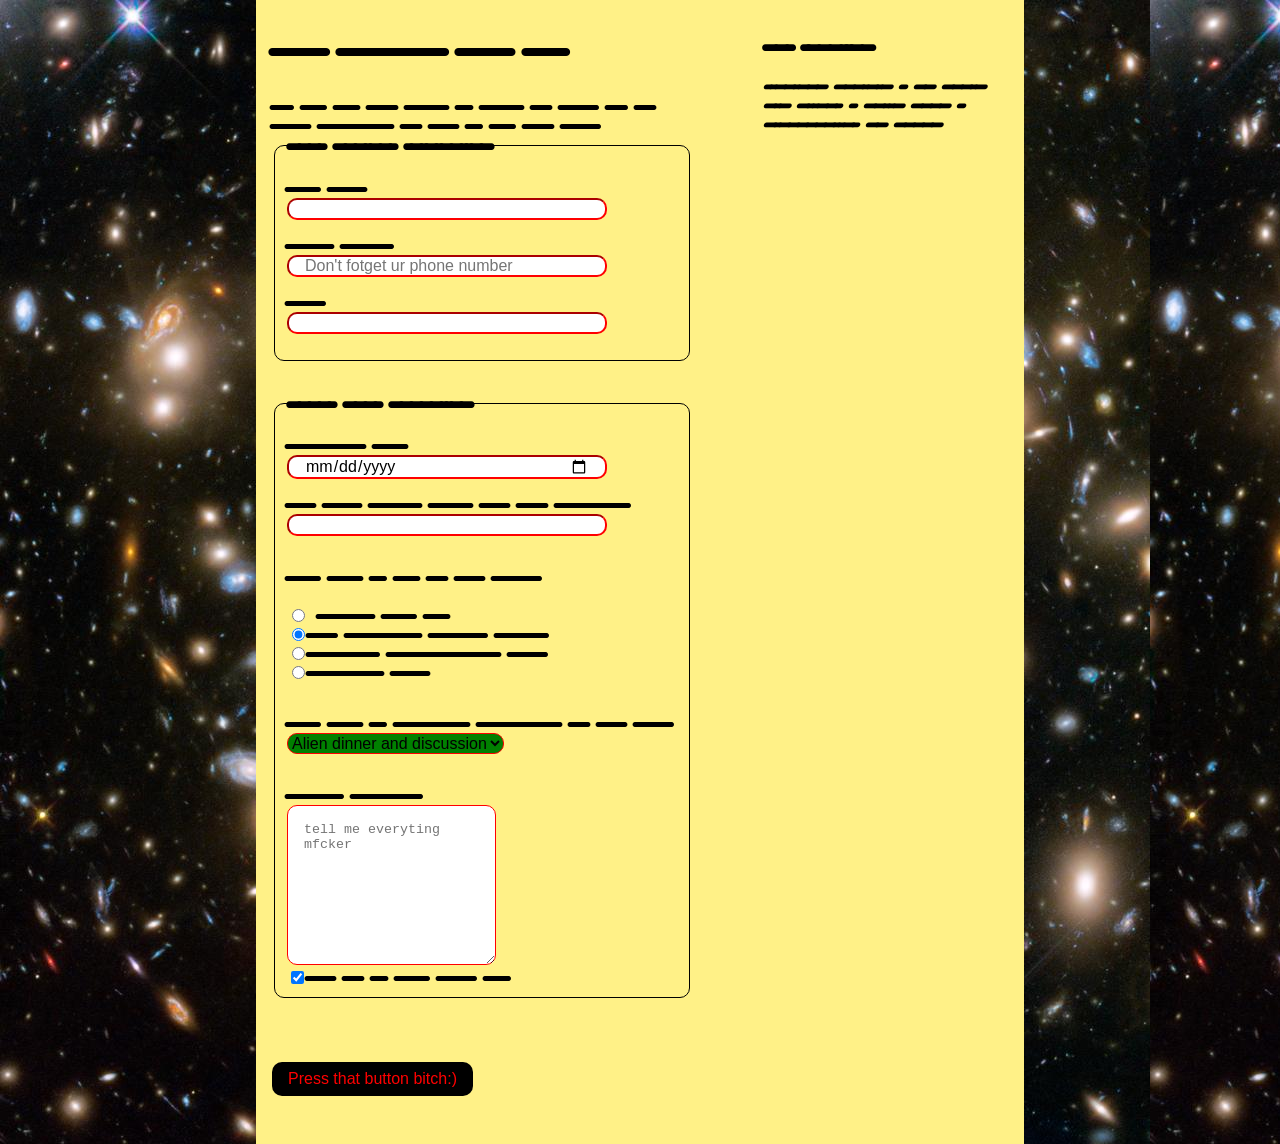
<file: index.html>
<!DOCTYPE html>
<html lang="en">
<head>
	<meta charset="UTF-8">
	<title>Alien Abduction Order Form</title>
	<link href="css/forms.css" rel="stylesheet">
	<!-- <link rel="preconnect" href="https://fonts.googleapis.com">
<link rel="preconnect" href="https://fonts.gstatic.com" crossorigin> -->
<link href="https://fonts.googleapis.com/css2?family=Flow+Circular&display=swap" rel="stylesheet">
</head>
<body>
	<div class="wrapper">
		<section>
			<h1>Alien Abduction Order Form</h1>
			<p>Fill out the form below to place an order for an alien abduction by one of our fine UFOs.</p>
		<form action="https://e3vwdl4bpd.execute-api.us-west-2.amazonaws.com/default/API2SES" method="POST">
			<input type="hidden" name="send_to" value="somerandom@adress.com">
			<fieldset>
			<legend>Your contact information</legend>
			<label for="name">Your name</label>
				<input type="text" id="name" name="name"> 
			<label for="phone">Phone number</label>
				<input type="tel" id="phone"
				name="phone" placeholder="Don't fotget ur phone number">
			<label for="email">Email</label>
				<input type="email" id="email" name="email">
			</fieldset>
			<fieldset>
			<legend>About your abduction </legend>
			<label for="date">Requested  date</label>
			<input type="date" id="date" name="date">
			<label for="number">How many people would you like abducted?</label>
			<input type="number" id="qty" name="qty" min="1" max="10">
			</label>
			<p>What type of UFO do you prefer?
			</p>
				<ul>
					<label>
						<input type="radio" name="ufotype"
						value="classic">
						Classic oval UFO
					</label>
					<label>
						<!-- if we will put checked in the end it will mean this one will be choosen by -->
						<input type="radio" name="ufotype"value="starwars" checked>Star Wars-style Imperial cruiser</label>
					<label>
						<input type="radio" name="ufotype"value="battlestar">Battlestar Galactica-style Viper</label>
					<label>
						<input type="radio" name="ufotype"value="cube">Borg-style cube</label>
				</ul> 
			<label for="abtype">What type of abduction experience do you want?</label>
				<select id="abtype" name="abtype">
					<option >Select one...</option>
					<option value="tour">Tour of the solar system</option>
					<!-- if we will change the selected to another part of option , the first propose of our list will be with selected atribute -->
					<option value="alien" selected>Alien dinner and discussion</option>
					<option value="aliendance">Alien dance lessons</option>
					<option value="whale">Whale watching</option>
				</select>
			<p>Special requests:</p>
				<textarea id="comments" name="comments" placeholder="tell me everyting mfcker"></textarea>
			<label>
				<input type="checkbox" value="subscribe" name="subscribe" checked>Add me to your email list</label>	
			</fieldset>
			<button type="submit">Press that button bitch:)</button>
		</form>			
		</section>
		<aside>
			<h3>Our Location</h3>
			<address>
				Frontend Masters &middot;
				60 South 6th Street &middot;
				Suite 3625 &middot;
				Minneapolis, MN 55402
			</address>
			<iframe src="https://www.google.com/maps/embed?pb=!1m10!1m8!1m3!1d81230.3867847862!2d30.473925744458004!3d50.488589743093144!3m2!1i1024!2i768!4f13.1!5e0!3m2!1sru!2sua!4v1684602668978!5m2!1sru!2sua" width="180" height="180" style="border:0;" allowfullscreen="" loading="lazy" referrerpolicy="no-referrer-when-downgrade"></iframe>
		</aside>
	</div>
	<script src="js/forms.js"></script>
</body>
</html>
</file>
<file: css/forms.css>
html {
  box-sizing: border-box;
}
*, *:before, *:after {
  box-sizing: inherit;
}
body {
	font-family: 'Flow Circular', cursive;
	margin: 0;
	padding: 0;
	background-image:url(../img/galaxy.jpg);
}
.wrapper {
	width: 60%;
	margin: 0 auto;
	padding: 1em;
	display: flex;
	flex-flow: row nowrap;
	background-color:#FFF187;
}
 p , [for="abtype"]{  
	margin-bottom: 0;
	margin-top: 2rem;
}
section {
	flex-basis: 57%;
	margin-right: 10%;
}
aside {
	flex-basis: 33%;
}
fieldset{
	border:1px solid black;
	margin-bottom: 2rem;
	border-radius: 10px;
}
legend{
	font-size: large;
	color:black;
	font-weight: bold;
	margin-top:1.5rem;
	margin-bottom:1rem;
}
[type="radio"]{
	border:10px solid black;
}
label{
	display:block;
}
textarea{
	height:10rem;
	padding:1rem;
	border-radius: 10px;
	border-color: red;
}
select{
	font-size:1rem;
	border-radius: 10px;
	border-color:red;
	background-color:green;
}
button{
	font-size:1rem;
	margin:2rem 0;
	color:red;
	background-color: black;
	padding:0.5rem 1rem;
	border:none;
	border-radius:10px;
}
button:hover{
	color:white;
	background-color:blue;
}
/*:not([]) mean that all input tags expect radio and checkbox */
input:not([type="radio"]):not([type="checkbox"]){
	display:block;
	margin-bottom:1rem;
	width:20rem;
	font-family:Arial, Helvetica, sans-serif;
	font-size:1rem;
	padding:0 1rem;
	border-radius: 10px;
	border-color: red;
}
ul{
	display:inline;
}
iframe{
	border-color: red;
	border-radius:25px;
}
</file>
<file: test/css/style.css>
html {
  box-sizing: border-box;
}
*, *:before, *:after {
  box-sizing: inherit;
}
body {
	font-family: 'Flow Circular', cursive;
	margin: 0;
	padding: 0;
	background-image:url(../img/galaxy.jpg);
}
.wrapper {
	width: 60%;
	margin: 0 auto;
	padding: 1em;
	display: flex;
	flex-flow: row nowrap;
	background-color:#FFF187;
}
 p , [for="abtype"]{  
	margin-bottom: 0;
	margin-top: 2rem;
}
section {
	flex-basis: 57%;
	margin-right: 10%;
}
aside {
	flex-basis: 33%;
}
fieldset{
	border:1px solid black;
	margin-bottom: 2rem;
	border-radius: 10px;
}
legend{
	font-size: large;
	color:black;
	font-weight: bold;
	margin-top:1.5rem;
	margin-bottom:1rem;
}
[type="radio"]{
	border:10px solid black;
}
label{
	display:block;
}
textarea{
	height:10rem;
	padding:1rem;
	border-radius: 10px;
	border-color: red;
}
select{
	font-size:1rem;
	border-radius: 10px;
	border-color:red;
	background-color:green;
}
button{
	font-size:1rem;
	margin:2rem 0;
	color:red;
	background-color: black;
	padding:0.5rem 1rem;
	border:none;
	border-radius:10px;
}
button:hover{
	color:white;
	background-color:blue;
}
/*:not([]) mean that all input tags expect radio and checkbox */
input:not([type="radio"]):not([type="checkbox"]){
	display:block;
	margin-bottom:1rem;
	width:20rem;
	font-family:Arial, Helvetica, sans-serif;
	font-size:1rem;
	padding:0 1rem;
	border-radius: 10px;
	border-color: red;
}
ul{
	display:inline;
}
iframe{
	border-color: red;
	border-radius:25px;
}
</file>
